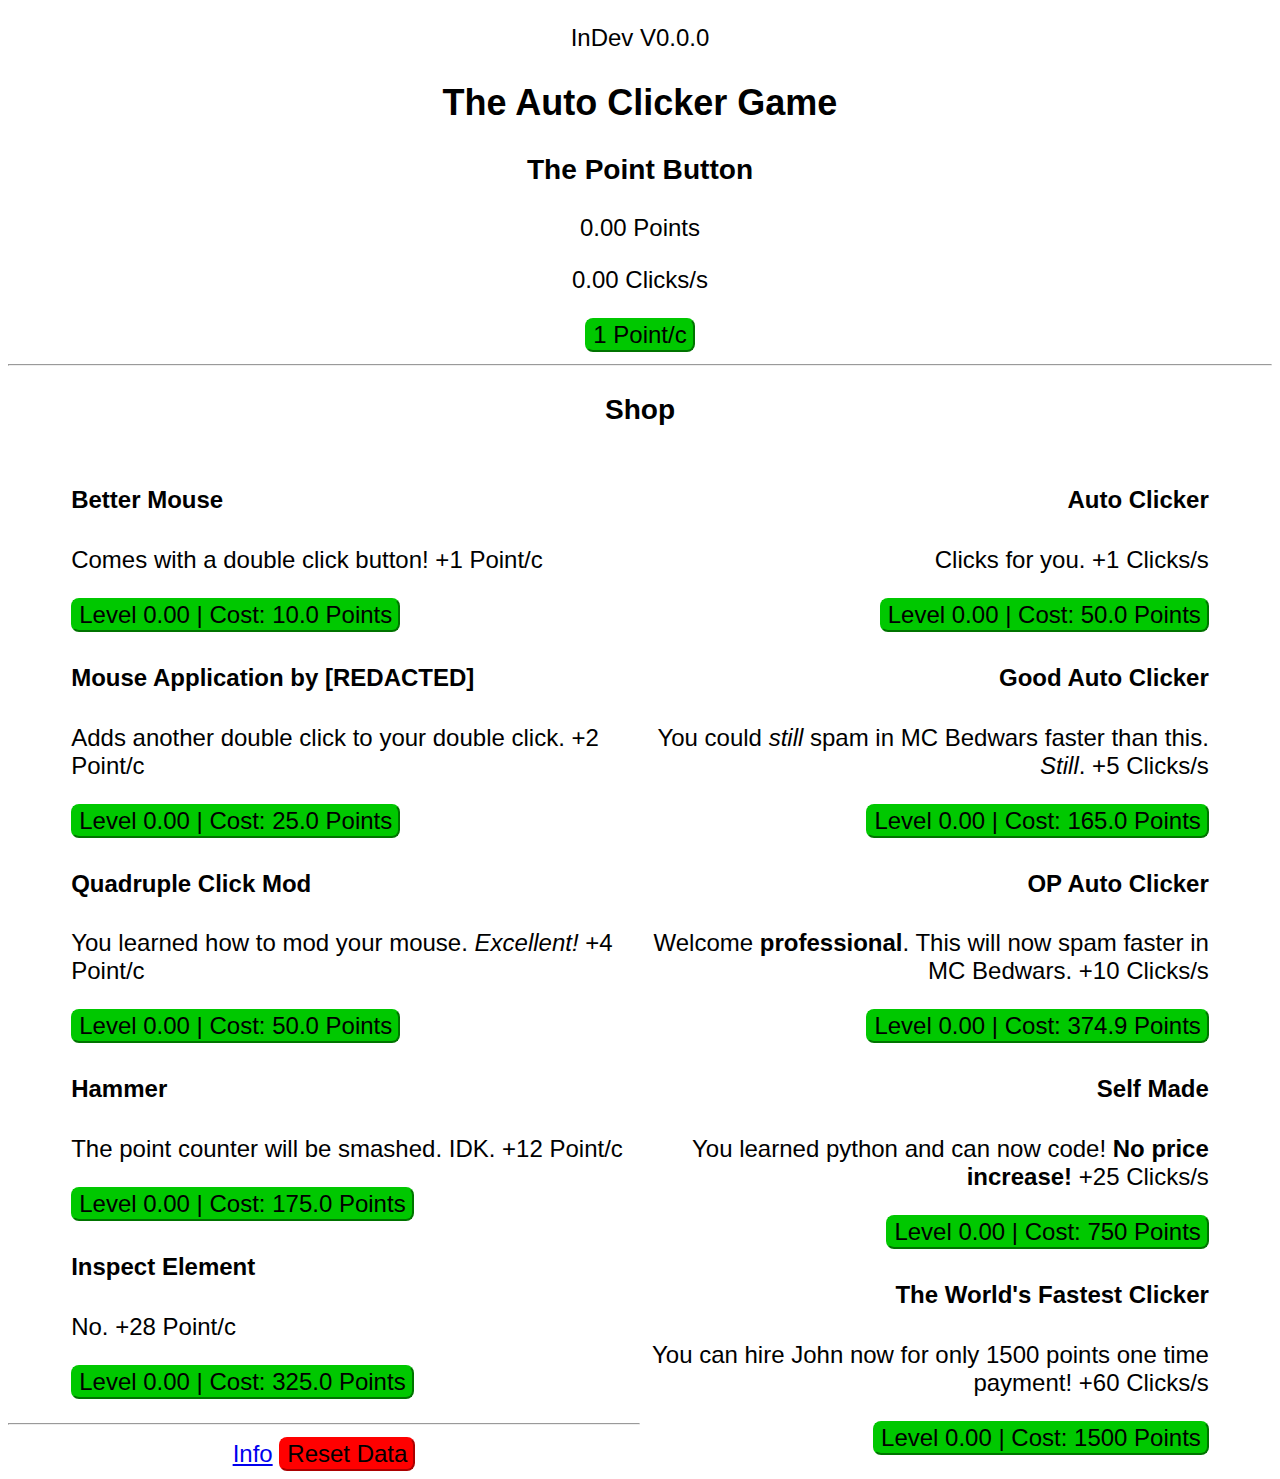
<file: index.html>
<!DOCTYPE html>
    <html lang="en">
    <head>
        <link rel="stylesheet" href="css/default.css">
        <meta charset="UTF-8">
        <meta http-equiv="X-UA-Compatible" content="IE=edge">
        <meta name="viewport" content="width=device-width, initial-scale=1.0">
        <title>TACG</title>
    </head>
    <script src="js/main.js"></script>
    <body>
        <p id="Version" onclick="getVersion()">[VERSION]</p>
        <h2>The Auto Clicker Game</h2>
        <h3>The Point Button</h3>
        <p id="pDisplay">0.00 Points</p>
        <p id="cpsDisplay">0.00 Clicks/s</p>
        <button id="ppcDisplay" onclick="getPoints()">1 Point/c</button>
        <hr/>
        <h3>Shop</h3>
        <div>
            <h4>Better Mouse</h4>
            <p>Comes with a double click button! +1 Point/c</p>
            <button id="bmButton" onclick="itemBought('bm')">Level 0.00 | Cost: 10.0 Points</button>
            <div3></div3>
            <h4>Mouse Application by [REDACTED]</h4>
            <p>Adds another double click to your double click. +2 Point/c</p>
            <button id="maButton" onclick="itemBought('ma')">Level 0.00 | Cost: 25.0 Points</button>
            <div3></div3>
            <h4>Quadruple Click Mod</h4>
            <p>You learned how to mod your mouse. <i>Excellent!</i> +4 Point/c</p>
            <button id="qcButton" onclick="itemBought('qc')">Level 0.00 | Cost: 50.0 Points</button>
            <h4>Hammer</h4>
            <p>The point counter will be smashed. IDK. +12 Point/c</p>
            <button id="haButton" onclick="itemBought('ha')">Level 0.00 | Cost: 175.0 Points</button>
            <h4>Inspect Element</h4>
            <p>No. +28 Point/c</p>
            <button id="ieButton" onclick="itemBought('ie')">Level 0.00 | Cost: 325.0 Points</button>
            <p></p>
        </div>
        <div2>
            <h4>Auto Clicker</h4>
            <p>Clicks for you. +1 Clicks/s</p>
            <button id="acButton" onclick="itemBought('ac')">Level 0.00 | Cost: 50.0 Points</button>
            <div3></div3>
            <h4>Good Auto Clicker</h4>
            <p>You could <i>still</i> spam in MC Bedwars faster than this. <i>Still</i>. +5 Clicks/s</p>
            <button id="gaButton" onclick="itemBought('ga')">Level 0.00 | Cost: 165.0 Points</button>
            <div3></div3>
            <h4>OP Auto Clicker</h4>
            <p>Welcome <b>professional</b>. This will now spam faster in MC Bedwars. +10 Clicks/s</p>
            <button id="oaButton" onclick="itemBought('oa')">Level 0.00 | Cost: 374.9 Points</button>
            <div3></div3>
            <h4>Self Made</h4>
            <p>You learned python and can now code! <b>No price increase!</b> +25 Clicks/s</p>
            <button id="smButton" onclick="itemBought('sm')">Level 0.00 | Cost: 750 Points</button>
            <div3></div3>
            <h4>The World's Fastest Clicker</h4>
            <p>You can hire John now for only 1500 points one time payment! +60 Clicks/s</p>
            <button id="fcButton" onclick="itemBought('fc')">Level 0.00 | Cost: 1500 Points</button>
            <p></p>
        </div2>
    </body>
    <footer>
        <hr/>
        <a href="info.html">Info</a>
        <button style="background-color: rgb(255,0,0); border-color: rgb(255,0,0); border-radius: 8px;" onclick="resetData()">Reset Data</rbutton>
    </footer>
</html>
</file>
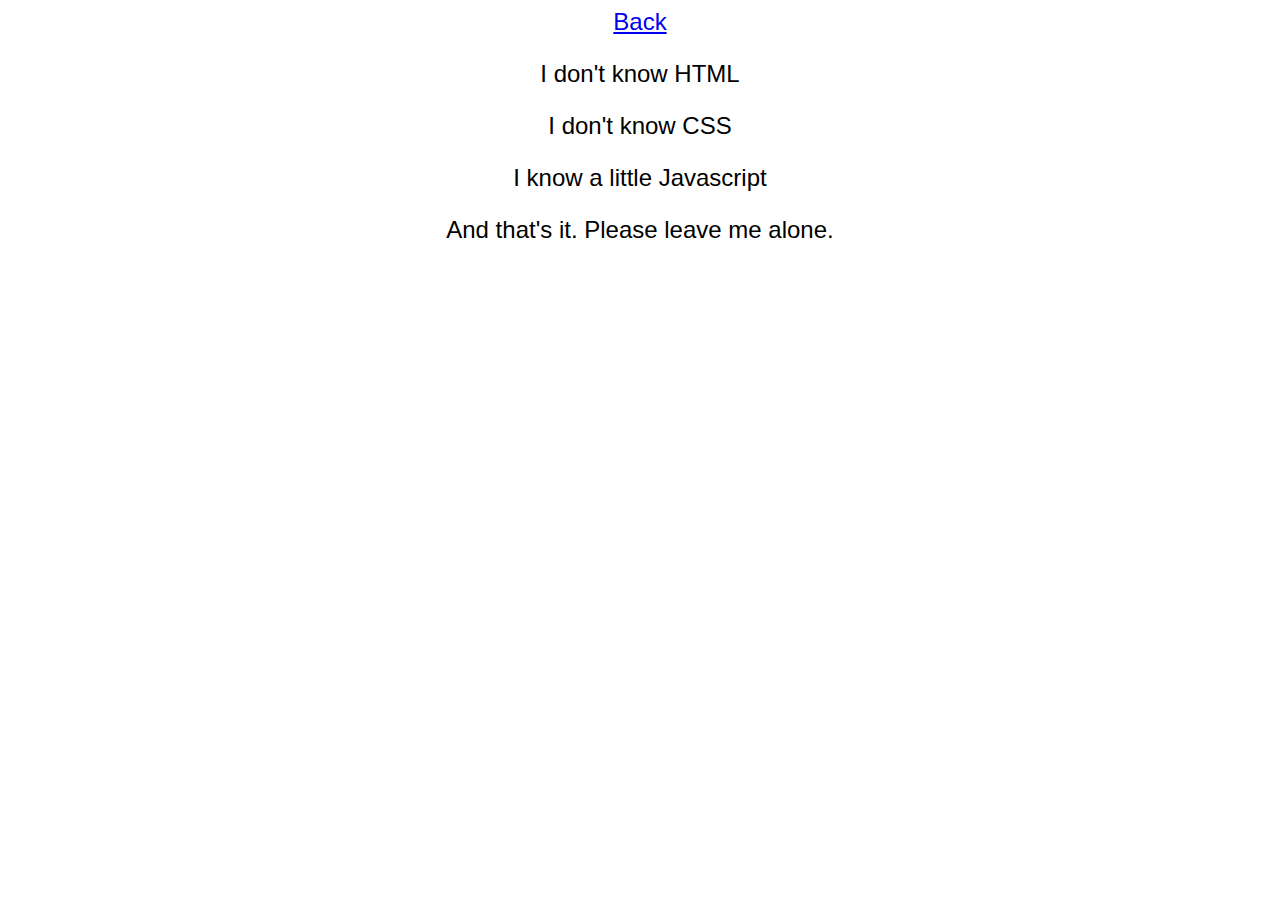
<file: info.html>
<!DOCTYPE html>
<html lang="en">
<head>
    <link rel="stylesheet" href="css/default.css">
    <meta charset="UTF-8">
    <meta http-equiv="X-UA-Compatible" content="IE=edge">
    <meta name="viewport" content="width=device-width, initial-scale=1.0">
    <title>Info</title>
</head>
<body>
    <a href="index.html">Back</a>
    <p>I don't know HTML</p>
    <p>I don't know CSS</p>
    <p>I know a little Javascript</p>
    <p>And that's it. Please leave me alone.</p>
</body>
</html>
</file>
<file: css/default.css>
html {
    font-family: sans-serif;
    font-size: 24px;
    text-align: center;
    color: black;
}

button {
    font-size: 24px;
    background-color: rgb(0, 200, 0);
    border-radius: 8px;
    border-color: rgb(0, 200, 0);
    color: black;
}

div {
    text-align: left;
    float: left;
    margin-left: 5%;
    width: 45%;
}

div2 {
    text-align: right;
    float: right;
    margin-right: 5%;
    width: 45%;
}
</file>
